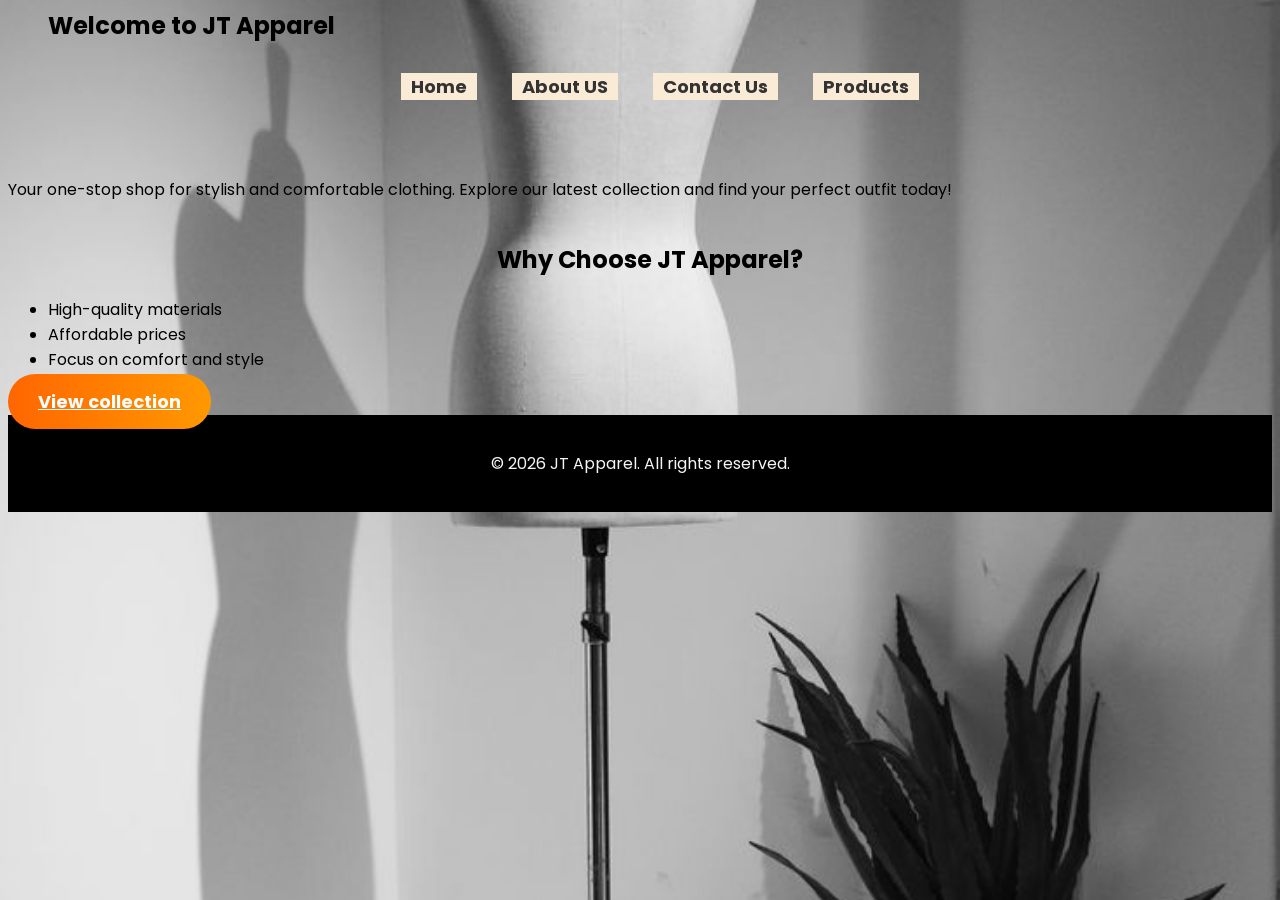
<file: index.html>
<!DOCTYPE html>
<html lang="en">
<head>  
    <meta charset="UTF-8">
    <meta name="viewport" content="width=device-width, initial-scale=1.0">
    <title>JT Apparel</title>
    <link rel="stylesheet" href="style.css">
    <link href="https://fonts.googleapis.com/css2?family=Poppins:wght@300;500;700&display=swap" rel="stylesheet">
</head>
<body>
    <section id="hero">
<h1>
    Welcome to JT Apparel 
<nav>
    <ul>
                <li><a href="index.html"> Home</a></li>
    <li><a href="About_us">About US</a></li>
    <li><a href="contact">Contact Us</a></li>
    <li><a href="products">Products</a></li>
            </ul>
</nav>
</h1>
        <p>Your one-stop shop for stylish and comfortable clothing. Explore our latest collection and find your perfect outfit today!</p>
    <div class="btn-container" ></div>

    </div>
    </section>
       
        <h2>Why Choose JT Apparel?</h2>
        <ul>
            <li>High-quality materials</li>
            <li>Affordable prices</li>
            <li>Focus on comfort and style</li>
        </ul>
       <a href="products" class="btn">View collection </a> 
    </section>


   

</body>

<footer>
        <p>&copy; 2026 JT Apparel. All rights reserved.</p>
</footer>
</file>
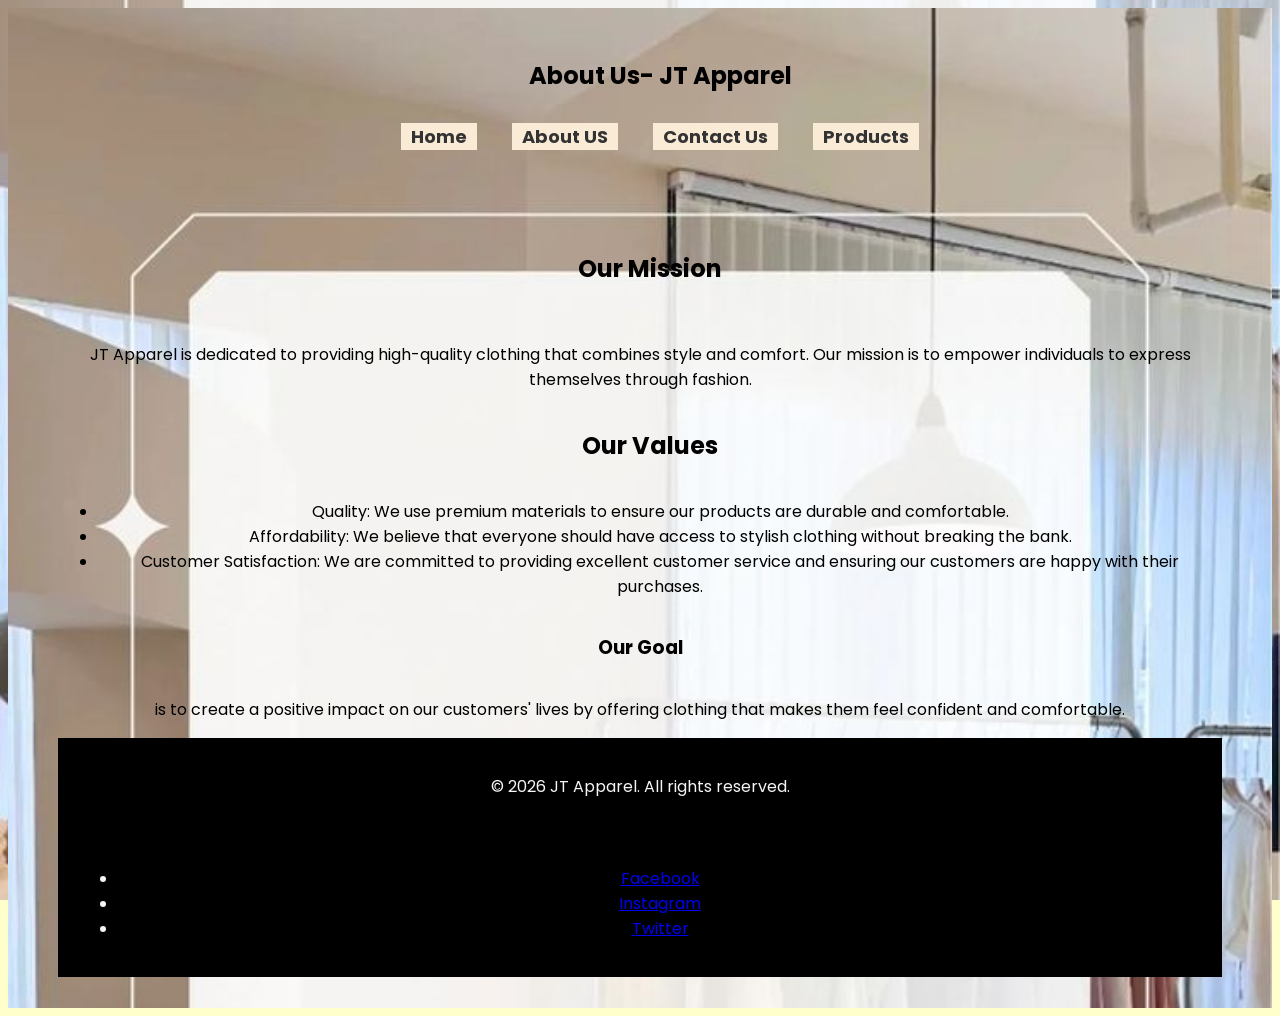
<file: About.html>
<!DOCTYPE html>
<html lang="en">
<head>
    <meta charset="UTF-8">
    <meta name="viewport" content="width=device-width, initial-scale=1.0">
    <title>About Us</title>
    <link rel="stylesheet" href="style.css">
    <link href="https://fonts.googleapis.com/css2?family=Poppins:wght@300;500;700&display=swap" rel="stylesheet"> 
</head>
<body>
    <style>
        body {
            background-image: url("background 1.jpg");
            background-size: cover;
            background-attachment: fixed;
            background-position: center;
        }
    </style>
    <section class="hero">
    <header>
        <h1>About Us- JT Apparel
            <nav>
    <ul>
                <li><a href="index.html"> Home</a></li>
    <li><a href="About.html">About US</a></li>
    <li><a href="contact.html">Contact Us</a></li>
    <li><a href="products.html">Products</a></li>
            </ul>
</nav>
        </h1>
        
    </header>
    <h1>Our Mission</h1>

        <p>JT Apparel is dedicated to providing high-quality clothing that combines style and comfort. Our mission is to empower individuals to express themselves through fashion.</p>
<h2>Our Values</h2>
        <ul>
            <li>Quality: We use premium materials to ensure our products are durable and comfortable.</li>
            <li>Affordability: We believe that everyone should have access to stylish clothing without breaking the bank.</li>
            <li>Customer Satisfaction: We are committed to providing excellent customer service and ensuring our customers are happy with their purchases.</li>
        </ul>
        <h3> Our Goal </h3>
        <p>is to create a positive impact on our customers' lives by offering clothing that makes them feel confident and comfortable.</p>

<footer>
        <p>&copy; 2026 JT Apparel. All rights reserved.</p>
<h1> Follow us on social media</h1>
        <ul>
            <li><a href="https://www.facebook.com/JTApparel">Facebook</a></li>
            <li><a href="https://www.instagram.com/JTApparel">Instagram</a></li>
            <li><a href="https://www.twitter.com/JTApparel">Twitter</a></li>
        </ul>



    </footer>

    </body>
    </html>
</file>
<file: style.css>
root {
        accent-color:#000000;
        background-color: rgb(230, 188, 173);
}

.hero { 
    height: 100vh;
     background-image: url("background 1.jpg");
     background-size: cover;
     padding: 50px;
     color: #000000;
     text-align : center;
     flex-direction: column;
    display: flex;

}
head{
    background-color: #000000;
    padding: 20px;
    color:#000000;
    text-align: center;
}
   
body{
        background-color: #ffffcc;
        background-image: url("70437490002890.jpg");
        background-size: cover;
        background-attachment: fixed;
        background-position: center;
        font-family: poppins;
    }

.btn{
    background: linear-gradient(to right, #ff6600, #ff9900);
    color: white;
    padding: 15px 30px;
    border: none;
    border-radius: 30px;
    font-size: 18px;
    font-weight: bold;
    cursor: pointer;
    transition: 0.3s;
    
}
.btn-container{
    display: flex;
    justify-content: center;
    margin-top: 20px;
    text-align: center;
}
h1 {
  color: #000000;
  margin-left: 20px;
  text-align: center;
  padding: 20px;
  font-style: normal;
  color: #000000;
  text-align: center;
  font-family: poppins;
  display: inline;

}
h2 {
  color: #000000;
  margin-left: 20px;
    text-align: center;

}

h1 {
  color: #000000;
  margin-left: 20px;
}
nav ul li{
    display: inline-block;
    margin:0 15px;
    font-family: poppins;
  font-size: 18px;
  background-color: antiquewhite;
}

.nav links{ 
    display: flex;
    justify-content: center;
    background-color: #ffffcc;
    list-style: none;
}

nav a{
    color: #333;
    text-decoration: none;
    margin: 0 10px;
    transition: 0s.3s;
}
.navbar{
    display: flex;
    justify-content: space-between;
    align-items: center;
    background-color: #ffffcc;
    padding: 10px 20px;
}

footer{
    background-color: #000000;
    padding: 20px;
    color:whitesmoke;
    text-align: center;
}

.social-links{
    display: flex;
    justify-content: center;
    margin-top: 20px;
}
.social-links a{
    color: whitesmoke;
    text-decoration: none;
    margin: 0 10px;
    font-size: 24px;
}
.social-links a:hover{

    color: #ff6600;
    transform: scale(1.2);
}
</file>
